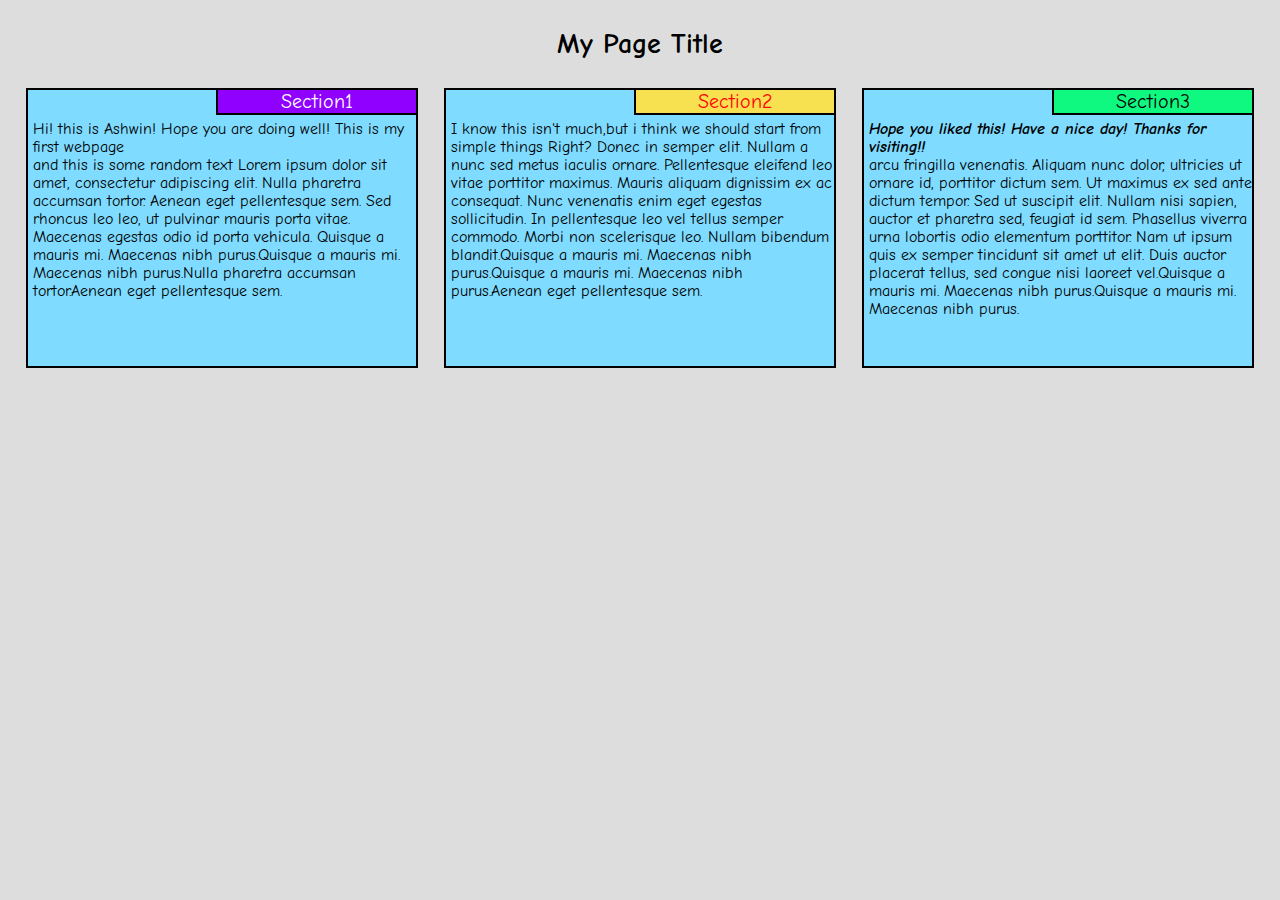
<file: module2/index.html>
<!doctype html>
<html class="no-js" lang="">
    <head>
        <meta charset="utf-8">
        <meta http-equiv="x-ua-compatible" content="ie=edge">
        <title>Module2</title>
        <meta name="description" content="Ashwin's Module2">
        <meta name="viewport" content="width=device-width, initial-scale=1">
        <link rel="stylesheet" href="css/style.css">
        <link rel="preconnect" href="https://fonts.gstatic.com">
		<link href="https://fonts.googleapis.com/css2?family=Comic+Neue:ital,wght@0,300;0,400;0,700;1,300;1,400;1,700&display=swap" rel="stylesheet">
    </head>
    <body>
    	<h1>My Page Title</h1>
      <section id="sec1"><div class="sechead" id="head1">Section1</div><div>Hi! this is Ashwin! Hope you are doing well! This is my first webpage <br>and this is some random text Lorem ipsum dolor sit amet, consectetur adipiscing elit. Nulla pharetra accumsan tortor. Aenean eget pellentesque sem. Sed rhoncus leo leo, ut pulvinar mauris porta vitae. Maecenas egestas odio id porta vehicula. Quisque a mauris mi. Maecenas nibh purus.Quisque a mauris mi. Maecenas nibh purus.Nulla pharetra accumsan tortor.Aenean eget pellentesque sem.</div></section>
      <section id="sec2"><div class="sechead" id="head2">Section2</div><div>I know this isn't much,but i think we should start from simple things Right? Donec in semper elit. Nullam a nunc sed metus iaculis ornare. Pellentesque eleifend leo vitae porttitor maximus. Mauris aliquam dignissim ex ac consequat. Nunc venenatis enim eget egestas sollicitudin. In pellentesque leo vel tellus semper commodo. Morbi non scelerisque leo. Nullam bibendum blandit.Quisque a mauris mi. Maecenas nibh purus.Quisque a mauris mi. Maecenas nibh purus.Aenean eget pellentesque sem.</div></section>
	  <section id="sec3"><div class="sechead" id="head3">Section3</div><div><div class="greet">Hope you liked this! Have a nice day! Thanks for visiting!!</div>arcu fringilla venenatis. Aliquam nunc dolor, ultricies ut ornare id, porttitor dictum sem. Ut maximus ex sed ante dictum tempor. Sed ut suscipit elit. Nullam nisi sapien, auctor et pharetra sed, feugiat id sem. Phasellus viverra urna lobortis odio elementum porttitor. Nam ut ipsum quis ex semper tincidunt sit amet ut elit. Duis auctor placerat tellus, sed congue nisi laoreet vel.Quisque a mauris mi. Maecenas nibh purus.Quisque a mauris mi. Maecenas nibh purus.</div></section>
    </body>
</html>
</file>
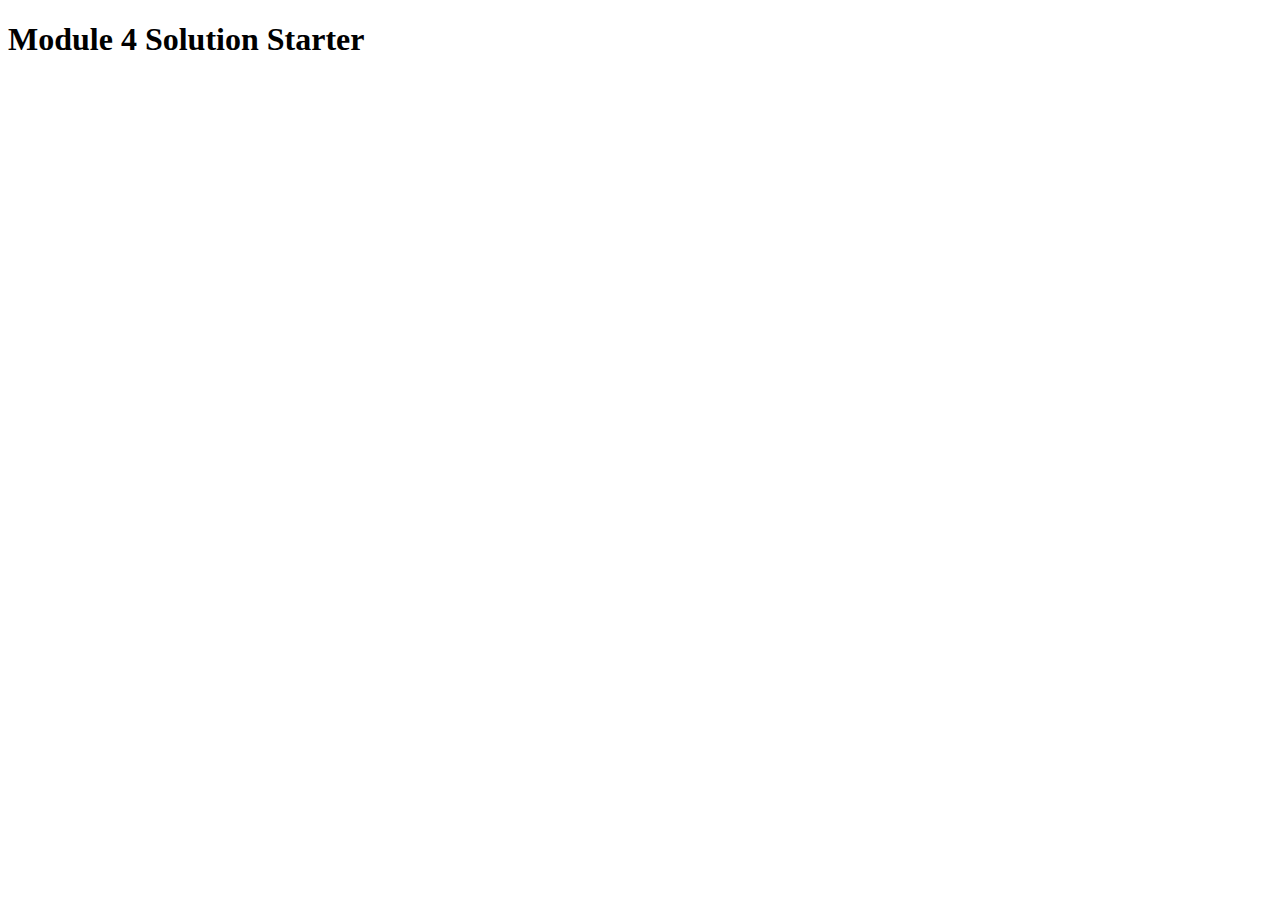
<file: module4/index.html>
<!DOCTYPE html>
<html>
<head>
  <meta charset="utf-8">
  <title>Module 4 Solution Starter</title>
  <script src="SpeakHello.js"></script>
  <script src="SpeakGoodBye.js"></script>
  <script src="script.js"></script>
</head>
<body>
  <h1>Module 4 Solution Starter</h1>
</body>
</html>
</file>
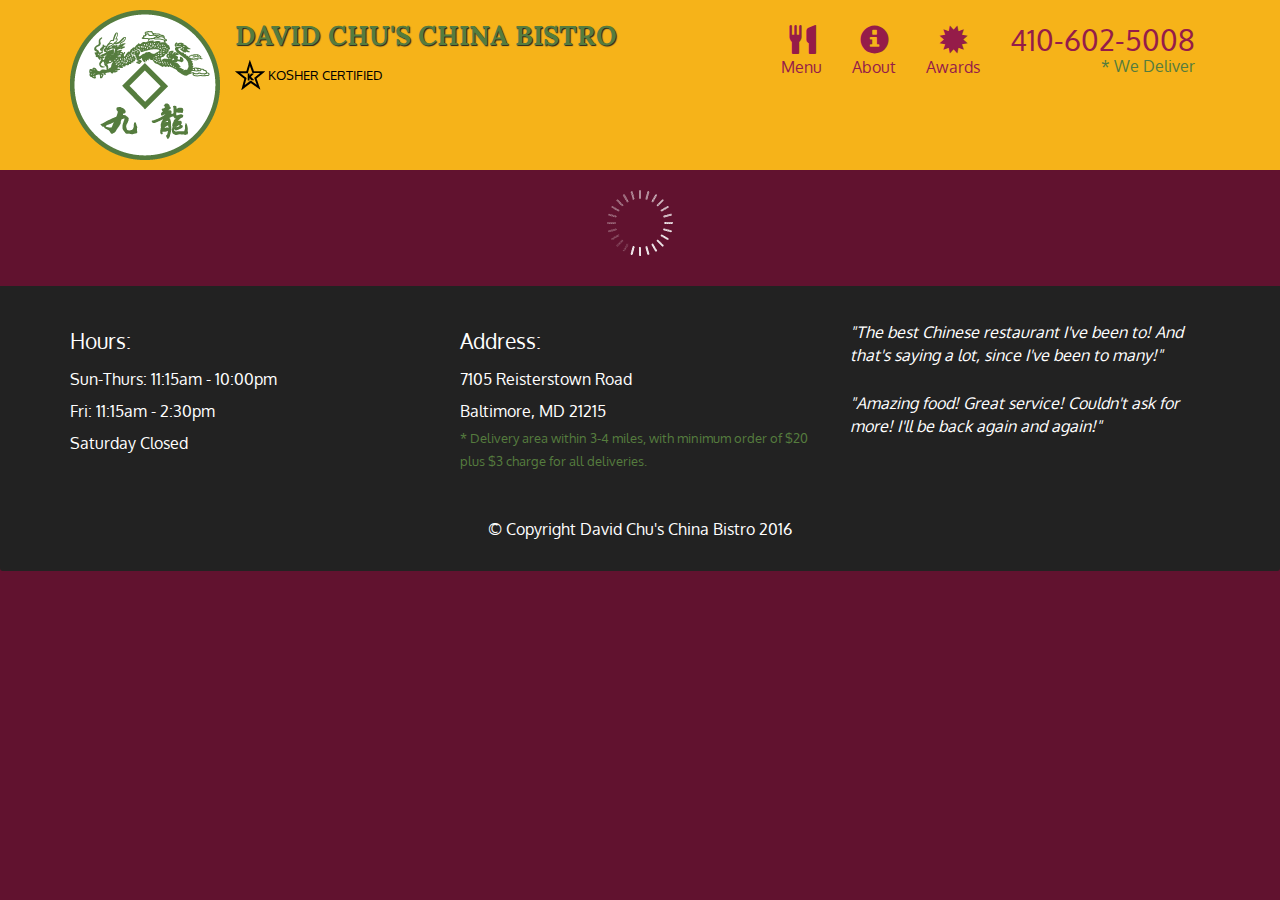
<file: module5/index.html>
<!doctype html>
<html lang="en">
  <head>
    <meta charset="utf-8">
    <meta http-equiv="X-UA-Compatible" content="IE=edge">
    <meta name="viewport" content="width=device-width, initial-scale=1">
    <title>David Chu's China Bistro</title>
    <link rel="stylesheet" href="css/bootstrap.min.css">
    <link rel="stylesheet" href="css/styles.css">
    <link href='https://fonts.googleapis.com/css?family=Oxygen:400,300,700' rel='stylesheet' type='text/css'>
    <link href='https://fonts.googleapis.com/css?family=Lora' rel='stylesheet' type='text/css'>
  </head>
<body>
  <header>
    <nav id="header-nav" class="navbar navbar-default">
      <div class="container">
        <div class="navbar-header">
          <a href="index.html" class="pull-left visible-md visible-lg">
            <div id="logo-img" alt="Logo image"></div>
          </a>

          <div class="navbar-brand">
            <a href="index.html"><h1>David Chu's China Bistro</h1></a>
            <p>
              <img src="images/star-k-logo.png" alt="Kosher certification">
              <span>Kosher Certified</span>
            </p>
          </div>

          <button id="navbarToggle" type="button" class="navbar-toggle collapsed" data-toggle="collapse" data-target="#collapsable-nav" aria-expanded="false">
            <span class="sr-only">Toggle navigation</span>
            <span class="icon-bar"></span>
            <span class="icon-bar"></span>
            <span class="icon-bar"></span>
          </button>
        </div>
        
        <div id="collapsable-nav" class="collapse navbar-collapse">
           <ul id="nav-list" class="nav navbar-nav navbar-right">
            <li id="navHomeButton" class="visible-xs active">
              <a href="index.html">
                <span class="glyphicon glyphicon-home"></span> Home</a>
            </li>
            <li id="navMenuButton">
              <a href="#" onclick="$dc.loadMenuCategories();">
                <span class="glyphicon glyphicon-cutlery"></span><br class="hidden-xs"> Menu</a>
            </li>
            <li>
              <a href="#">
                <span class="glyphicon glyphicon-info-sign"></span><br class="hidden-xs"> About</a>
            </li>
            <li>
              <a href="#">
                <span class="glyphicon glyphicon-certificate"></span><br class="hidden-xs"> Awards</a>
            </li>
            <li id="phone" class="hidden-xs">
              <a href="tel:410-602-5008">
                <span>410-602-5008</span></a><div>* We Deliver</div>
            </li>
          </ul><!-- #nav-list -->
        </div><!-- .collapse .navbar-collapse -->
      </div><!-- .container -->
    </nav><!-- #header-nav -->
  </header>

  <div id="call-btn" class="visible-xs">
    <a class="btn" href="tel:410-602-5008">
    <span class="glyphicon glyphicon-earphone"></span>
    410-602-5008
    </a>
  </div>
  <div id="xs-deliver" class="text-center visible-xs">* We Deliver</div>

  <div id="main-content" class="container"></div>

  <footer class="panel-footer">
    <div class="container">
      <div class="row">
        <section id="hours" class="col-sm-4">
          <span>Hours:</span><br>
          Sun-Thurs: 11:15am - 10:00pm<br>
          Fri: 11:15am - 2:30pm<br>
          Saturday Closed
          <hr class="visible-xs">
        </section>
        <section id="address" class="col-sm-4">
          <span>Address:</span><br>
          7105 Reisterstown Road<br>
          Baltimore, MD 21215
          <p>* Delivery area within 3-4 miles, with minimum order of $20 plus $3 charge for all deliveries.</p>
          <hr class="visible-xs">
        </section>
        <section id="testimonials" class="col-sm-4">
          <p>"The best Chinese restaurant I've been to! And that's saying a lot, since I've been to many!"</p>
          <p>"Amazing food! Great service! Couldn't ask for more! I'll be back again and again!"</p>
        </section>
      </div>
      <div class="text-center">&copy; Copyright David Chu's China Bistro 2016</div>
    </div>
  </footer>

  <!-- jQuery (Bootstrap JS plugins depend on it) -->
  <script src="js/jquery-2.1.4.min.js"></script>
  <script src="js/bootstrap.min.js"></script>
  <script src="js/ajax-utils.js"></script>
  <script src="js/script.js"></script>
</body>
</html>
</file>
<file: module2/css/style.css>
*{
	box-sizing:border-box;
	margin: 0;
	padding: 0;
}
body {
	font-family: 'Comic Neue', cursive;
	font-size: 16px;
	background-color: #DDDDDD /*silver*/
}
h1 {
	text-align: center;
	font-size: 28px;
	margin: 28px;
}
section{
	background-color: #7FDBFF; /*aqua*/
	float: left;
	height: 280px;
	padding: 0 0 5px 5px;
	border: 2px solid black;
	overflow: auto;
	margin-bottom: 9px;
}
.sechead{
	font-size: 20px;
	width: 200px;
	text-align: center;
	float: right;
	border:2px solid black;
	border-top: 0;
	border-right: 0;
	margin-bottom: 5px;
}
#head1{
	/*background-color: #39CCCC; /*teal*/
	background-color: #8f00ff;
	color: #ffffff;

}
#head2{
	background-color: #f8e150;
	color: #ff0000;
}
#head3{
	background-color: #0ff981;
}
section div{
	clear: both;
}
div.greet{
	font-style: italic;
	font-weight: 900;
}
@media(min-width: 992px){
#sec1,#sec2,#sec3{
width:30.66%;
margin-left: 2%;
}
#sec3{
	margin-right: 2%;
}
}
@media(min-width: 768px) and (max-width: 991px) {
	#sec1,#sec2{
	width:47%;
	margin-left: 2%;
}
	#sec2{
		margin-right: 2%;
	}
	#sec3{
		width: 96%;
		margin-right: 2%;
		margin-left: 2%;
	}
}
@media(max-width: 767px){
	#sec1,#sec2,#sec3{
width:96%;
margin-right: 2%;
margin-left: 2%;
}
}
</file>
<file: module5/css/styles.css>
body {
  font-size: 16px;
  color: #fff;
  background-color: #61122f;
  font-family: 'Oxygen', sans-serif;
}

/** HEADER **/
#header-nav {
  background-color: #f6b319;
  border-radius: 0;
  border: 0;
}

#logo-img {
  background: url('../images/restaurant-logo_large.png') no-repeat;
  width: 150px;
  height: 150px;
  margin: 10px 15px 10px 0;
}

.navbar-brand {
  padding-top: 25px;
}
.navbar-brand h1 { /* Restaurant name */
  font-family: 'Lora', serif;
  color: #557c3e;
  font-size: 1.5em;
  text-transform: uppercase;
  font-weight: bold;
  text-shadow: 1px 1px 1px #222;
  margin-top: 0;
  margin-bottom: 0;
  line-height: .75;
}
.navbar-brand a:hover, .navbar-brand a:focus {
  text-decoration: none;
}
.navbar-brand p { /* Kosher cert */
  color: #000;
  text-transform: uppercase;
  font-size: .7em;
  margin-top: 15px;
}
.navbar-brand p span { /* Star-K */
  vertical-align: middle;
}

#nav-list {
  margin-top: 10px;
}
#nav-list a {
  color: #951C49;
  text-align: center;
}
#nav-list a:hover {
  background: #E7E7E7;
}
#nav-list a span {
  font-size: 1.8em;
}

#phone {
  margin-top: 5px;
}
#phone a { /* Phone number */
  text-align: right;
  padding-bottom: 0;
}
#phone div { /* We Deliver */
  color: #557c3e;
  text-align: right;
  padding-right: 15px;
}

.navbar-header button.navbar-toggle, .navbar-header .icon-bar {
  border: 1px solid #61122f;
}
.navbar-header button.navbar-toggle {
  clear: both;
  margin-top: -30px;
}
/* END HEADER */

/* FOOTER */
.panel-footer {
  margin-top: 30px;
  padding-top: 35px;
  padding-bottom: 30px;
  background-color: #222;
  border-top: 0;
}
.panel-footer div.row {
  margin-bottom: 35px;
}
#hours, #address {
  line-height: 2;
}
#hours > span, #address > span {
  font-size: 1.3em;
}
#address p {
  color: #557c3e;
  font-size: .8em;
  line-height: 1.8;
}
#testimonials {
  font-style: italic;
}
#testimonials p:nth-child(2) {
  margin-top: 25px;
}
/* END FOOTER */



/* HOME PAGE */
.container .jumbotron {
  box-shadow: 0 0 50px #3F0C1F;
  border: 2px solid #3F0C1F;
}

#menu-tile, #specials-tile, #map-tile {
  height: 250px;
  width: 100%;
  margin-bottom: 15px;
  position: relative;
  border: 2px solid #3F0C1F;
  overflow: hidden;
}
#menu-tile:hover, #specials-tile:hover, #map-tile:hover {
  box-shadow: 0 1px 5px 1px #cccccc;
}
#menu-tile {
  background: url('../images/menu-tile.jpg') no-repeat;
  background-position: center;
}
#specials-tile {
  background: url('../images/specials-tile.jpg') no-repeat;
  background-position: center;
}
#menu-tile span, #specials-tile span, #map-tile span {
  position: absolute;
  bottom: 0;
  right: 0;
  width: 100%;
  text-align: center;
  font-size: 1.6em;
  text-transform: uppercase;
  background-color: #000;
  color: #fff;
  opacity: .8;
}
/* END HOME PAGE */

/* MENU CATEGORIES PAGE */
.category-tile { 
  position: relative;
  border: 2px solid #3F0C1F;
  overflow: hidden;
  width: 200px;
  height: 200px;
  margin: 0 auto 15px;
}
.category-tile span {
  position: absolute;
  bottom: 0;
  right: 0;
  width: 100%;
  text-align: center;
  font-size: 1.2em;
  text-transform: uppercase;
  background-color: #000;
  color: #fff;
  opacity: .8;
}
.category-tile:hover {
  box-shadow: 0 1px 5px 1px #cccccc;
}

#menu-categories-title + div {
  margin-bottom: 50px;
}
/* END MENU CATEGORIES PAGE */

/* SINGLE CATEGORY PAGE */
.menu-item-tile {
  margin-bottom: 25px;
}
.menu-item-tile hr {
  width: 80%;
}
.menu-item-tile .menu-item-price {
  font-size: 1.1em;
  text-align: right;
  margin-top: -15px;
  margin-right: -15px;
}
.menu-item-tile .menu-item-price span {
  font-size: .6em;
}
.menu-item-photo {
  position: relative;
  border: 2px solid #3F0C1F; 
  overflow: hidden;
  padding: 0;
  margin-right: -15px;
  margin-left: auto;
  margin-bottom: 20px;
  max-width: 250px;
}
.menu-item-photo div {
  position: absolute;
  bottom: 0;
  right: 0;
  width: 80px;
  background-color: #557c3e;
  text-align: center;
}
.menu-item-description {
  padding-right: 30px;
}
h3.menu-item-title {
  margin: 0 0 10px;
}
.menu-item-details {
  font-size: .9em;
  font-style: italic;
}
/* END SINGLE CATEGORY PAGE */


/********** Large devices only **********/
@media (min-width: 1200px) {
  .container .jumbotron {
    background: url('../images/jumbotron_1200.jpg') no-repeat;
    height: 675px;
  }
}

/********** Medium devices only **********/
@media (min-width: 992px) and (max-width: 1199px) {
  /* Header */
  #logo-img {
    background: url('../images/restaurant-logo_medium.png') no-repeat;
    width: 100px;
    height: 100px;
    margin: 5px 5px 5px 0;
  }
  /* End Header */

  /* Home Page */
  .container .jumbotron {
    background: url('../images/jumbotron_992.jpg') no-repeat;
    height: 558px;
  }
  /* End Home Page */
}

/********** Small devices only **********/
@media (min-width: 768px) and (max-width: 991px) {
  /* Home Page */
  .container .jumbotron {
    background: url('../images/jumbotron_768.jpg') no-repeat;
    height: 432px;
  }
  /* End Home Page */
}

/********** Extra small devices only **********/
@media (max-width: 767px) {
  /* Header */
  .navbar-brand {
    padding-top: 10px;
    height: 80px;
  }
  .navbar-brand h1 { /* Restaurant name */
    padding-top: 10px;
    font-size: 5vw; /* 1vw = 1% of viewport width */
  }
  .navbar-brand p { /* Kosher cert */
    font-size: .6em;
    margin-top: 12px;
  }
  .navbar-brand p img { /* Star-K */
    height: 20px;
  }

  #collapsable-nav a { /* Collapsed nav menu text */
    font-size: 1.2em;
  }
  #collapsable-nav a span { /* Collapsed nav menu glyph */
    font-size: 1em;
    margin-right: 5px;
  }

  #call-btn > a {
    font-size: 1.5em;
    display: block;
    margin: 0 20px;
    padding: 10px;
    border: 2px solid #fff;
    background-color: #f6b319;
    color: #951c49;
  }
  #xs-deliver {
    margin-top: 5px;
    font-size: .7em;
    letter-spacing: .1em;
    text-transform: uppercase;
  }
  /* End Header */

  /* Footer */
  .panel-footer section {
    margin-bottom: 30px;
    text-align: center;
  }
  .panel-footer section:nth-child(3) {
    margin-bottom: 0; /* margin already exists on the whole row */
  }
  .panel-footer section hr {
    width: 50%;
  }
  /* End Footer */

  /* Home Page */
  .container .jumbotron {
    margin-top: 30px;
    padding: 0;
  }
  #menu-tile, #specials-tile {
    width: 360px;
    margin: 0 auto 15px;
  }

  .menu-item-photo {
    margin-right: auto;
  }
  .menu-item-tile .menu-item-price {
    text-align: center;
  }
  .menu-item-description {
    text-align: center;;
  }
}


/********** Super extra small devices Only :-) (e.g., iPhone 4) **********/
@media (max-width: 479px) {
  /* Header */
  .navbar-brand h1 { /* Restaurant name */
    padding-top: 5px;
    font-size: 6vw;
  }
  /* End Header */
  
  /* Home page */
  #menu-tile, #specials-tile {
    width: 280px;
    margin: 0 auto 15px;
  }

  .col-xxs-12 {
    position: relative;
    min-height: 1px;
    padding-right: 15px;
    padding-left: 15px;
    float: left;
    width: 100%;
  }
}
</file>
